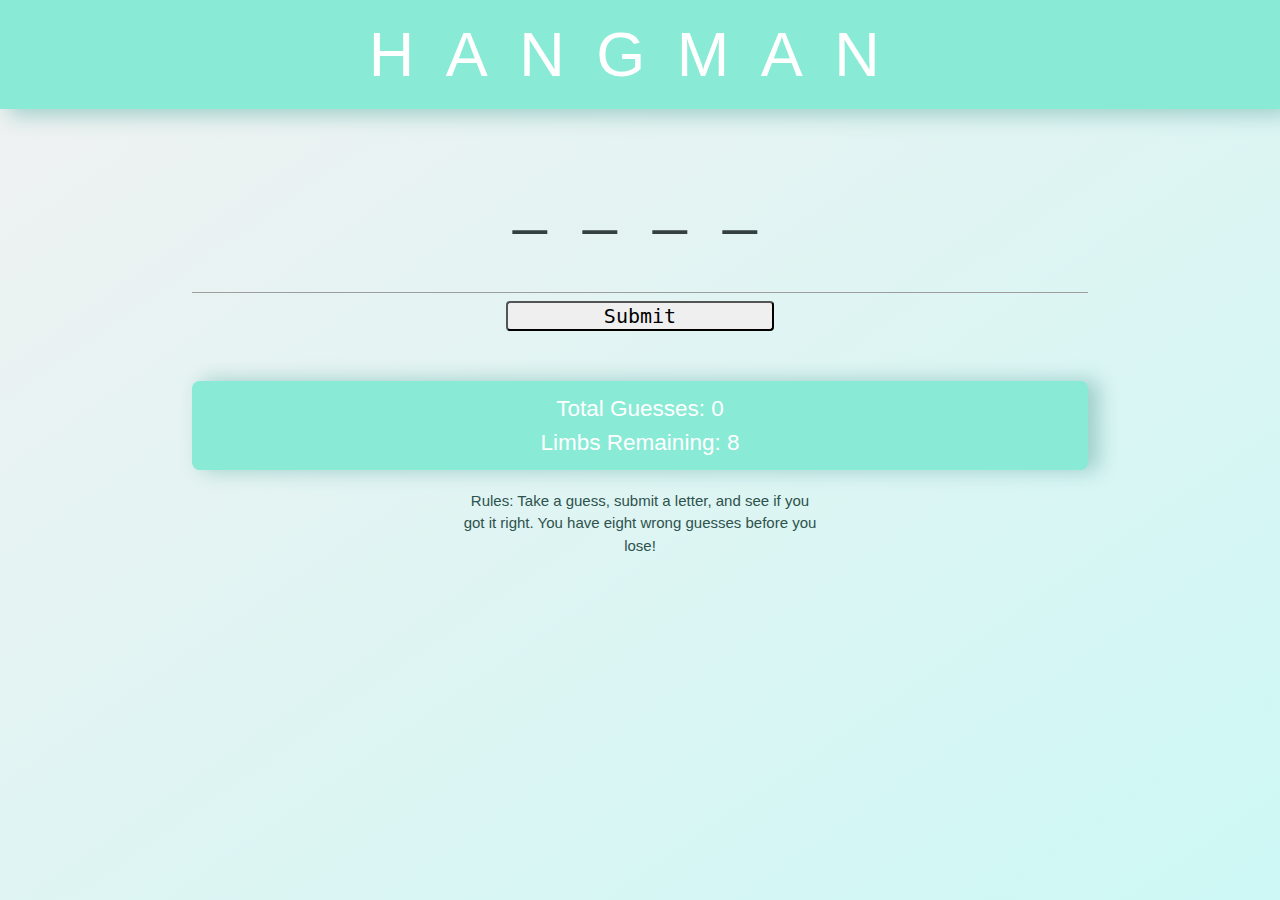
<file: index.html>
<!DOCTYPE html>
<html lang="en">
<head>
    <meta charset="UTF-8">
    <meta name="viewport" content="width=device-width, initial-scale=1.0">
    <meta http-equiv="X-UA-Compatible" content="ie=edge">
    <!-- Compiled and minified CSS -->
    <link rel="stylesheet" href="https://cdnjs.cloudflare.com/ajax/libs/materialize/1.0.0/css/materialize.min.css">
    <link rel="stylesheet" href="styles.css">
    <!-- Compiled and minified JavaScript -->
    <script src="https://cdnjs.cloudflare.com/ajax/libs/materialize/1.0.0/js/materialize.min.js"></script>
    <title>Hangman</title>
</head>
<body class=center>
    <h1>HANGMAN</h1>
   
    <div class="container">
        <div id="correctguess"></div>
        <input class="boxy" type="text" id="letter">
        <br>
        <input type="submit" id="button" onclick="letterGuess()">
        <br>
        <div class="counters-container">
            <div class="counter-block">Total Guesses: </div><div class="counter-block" id="counter">0</div>
            <br>
            <div class="counter-block">Limbs Remaining: </div><div class="counter-block" id="wrong-counter">8</div>
        </div>
        <div id="stat"></div>
    </div>
    <p><strong>Rules:</strong> Take a guess, submit a letter, and see if you got it right. You have eight wrong guesses before you lose!</p>
    <script src="hangman.js"></script>
</body>
</html>
</file>
<file: styles.css>
* {
    box-sizing: border-box;
}

.boxy {
    border: 2px solid red;
}
body {
    background-image: linear-gradient(to top left,rgb(205, 248, 245), rgb(241, 241, 241));
    
    color: rgb(46, 82, 77);
    height: 100vh;
}
    h1 {
        background-color: rgb(137, 235, 214);
        box-shadow: 10px 5px 20px 1px rgb(159, 207, 202);
        letter-spacing: .5em;
        color: white;
        margin: 0 auto;
        padding: 20px;
    }

    input {
        text-align: center;
        font-size: 20px;
        height:30px;
        width:30%;
        margin-bottom:50px;
        border-radius: 4px;
        font-family: "Inconsolata", monospace;
        }
        #correctguess {
            color: rgb(52, 63, 63);
            font-size: 4em;
            font-weight: 100px;
            letter-spacing: 10px;
            margin-top: .8em;
        }
        .counter-block {
            display: inline;
            font-size: 1.5em;
        }
        .counters-container {
            background-color: rgb(137, 235, 214);
            box-shadow: 10px 0px 20px 1px rgb(159, 207, 202);
            border-radius: .5em;
            color: white;
            padding: .7em;
        }
        
    p {
        width: 400px;
        padding: 20px;
        margin: 0 auto;
        text-align: center;
    }
</file>
